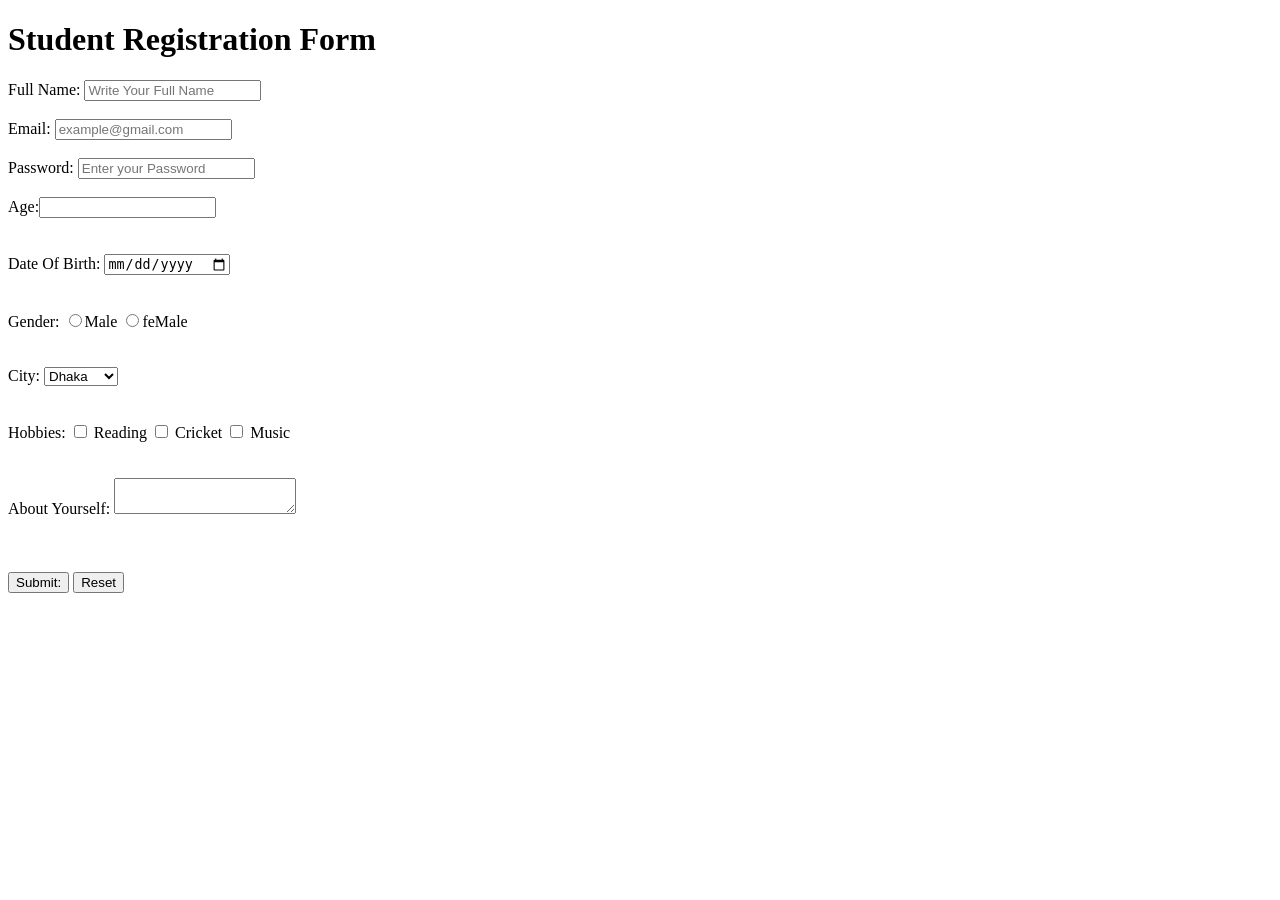
<file: form.html>
<!DOCTYPE html>
<html lang="en">
<head>
    <meta charset="UTF-8">
    <meta name="viewport" content="width=device-width, initial-scale=1.0">
    <title>Document</title>
</head>
<body>
    <h1>Student Registration Form </h1>
    <form action="#" method ="post" >
    <label for="name">Full Name:</label>
    <input type="text" name="name"id="name" required placeholder="Write Your Full Name" ><br><br>


   

    <form action="#" method ="post" >
    <label for="email">Email:</label>
    <input type="text" name="email"id="email"required placeholder="example@gmail.com" ><br><br>


    <form action="#" method ="post" >
    <label for="pass">Password:</label>
    <input type="text" name="pass"id="pass"required required placeholder="Enter your Password" ><br><br>

    Age:<input type="number"><br>
    <br><br>
    

    Date Of Birth:
    <input type="date"><br>
<br>
<br>


    Gender:
    <input type="radio" name="Gender" value="MAle" >Male
    <input type="radio" name="Gender" value="feMAle" >feMale <br>
    <br>
    <br>


     
      <label for="city">City:</label>
      <select id="city" name="city">
        <option value="dhaka">Dhaka</option>
        <option value="khulna">Khulna</option>
        <option value="rajshahi">Rajshahi</option>
        <option value="sylhet">Sylhet</option>
      </select>
    <br>
    <br>
    <br>
    Hobbies:
    <input type="checkbox" id="reading" name="hobbies" value="reading">
      <label for="reading">Reading</label>

      <input type="checkbox" id="cricket" name="hobbies" value="cricket">
      <label for="cricket">Cricket</label>

      <input type="checkbox" id="music" name="hobbies" value="music">
      <label for="music">Music</label><br>
      <br>
      <br>



      About Yourself:
      <textarea name="about" >


      </textarea><br><br>
      <br>
      <br>

  <button type="Submit">Submit:</button>           <button type="Reset">Reset</button>



        
    </form>
</body>
</html>
</file>
